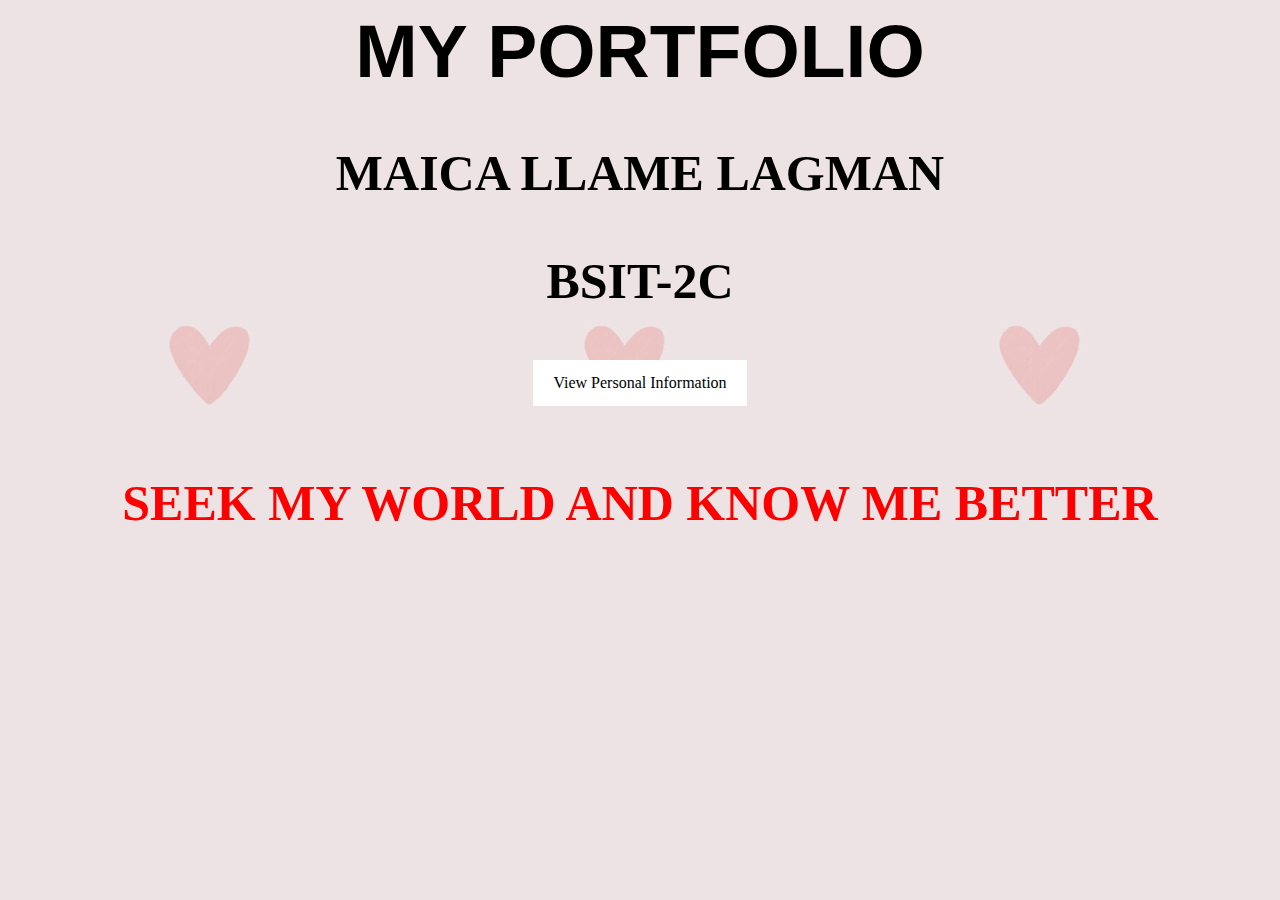
<file: index.html>
<html>
	<head>
		<title>My Portfolio</title>
	</head>



	<link rel="stylesheet" href="style.css"/>
	



<body>
	<div>
	<h1 style="color:black;"><b>MY PORTFOLIO</b></h1>
	<p  style="color:black;"><b>MAICA LLAME LAGMAN</b></p>
	<p  style="color:black;"><b>BSIT-2C</b></p>
	<a class="one" href="Home.html">View Personal Information</a><br/><br/>

	
	<p style="color:red;"><b>SEEK MY WORLD AND KNOW ME BETTER<b><p>
	<div/>
</body>
</html>
</file>
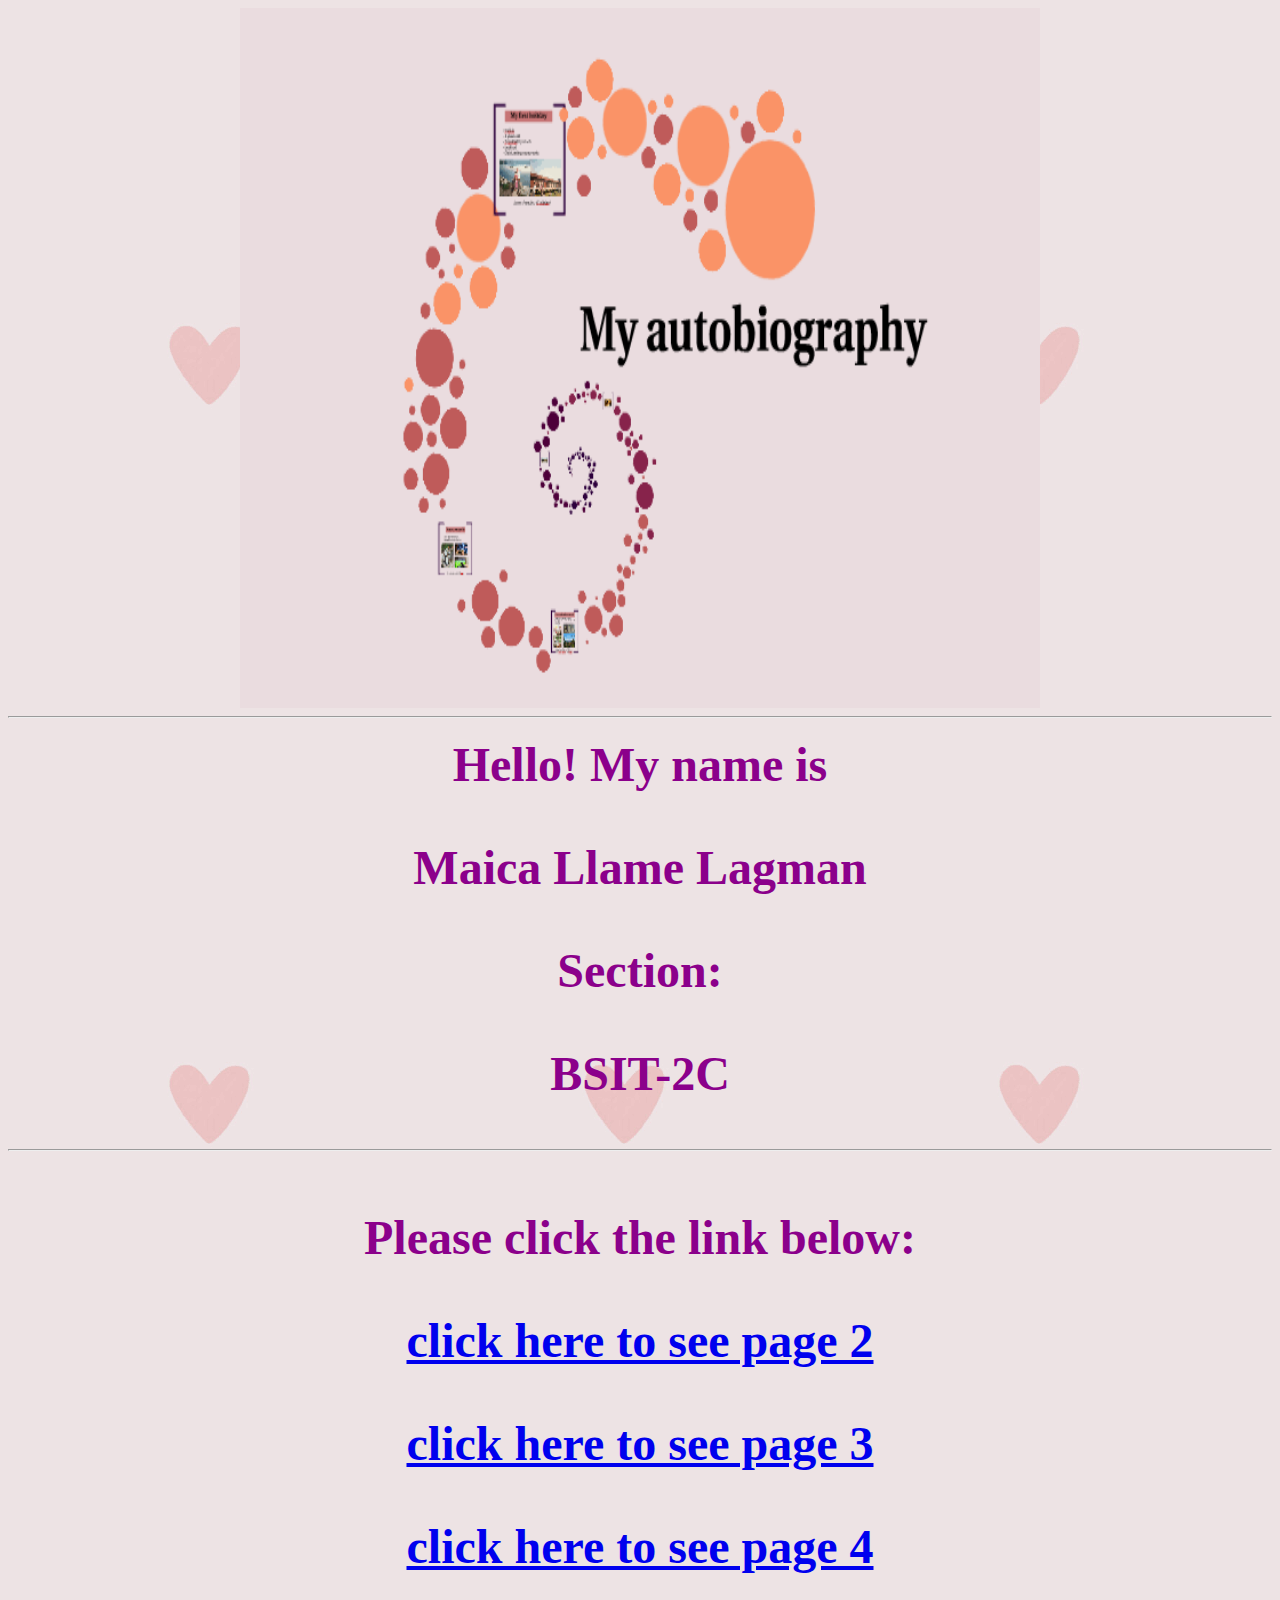
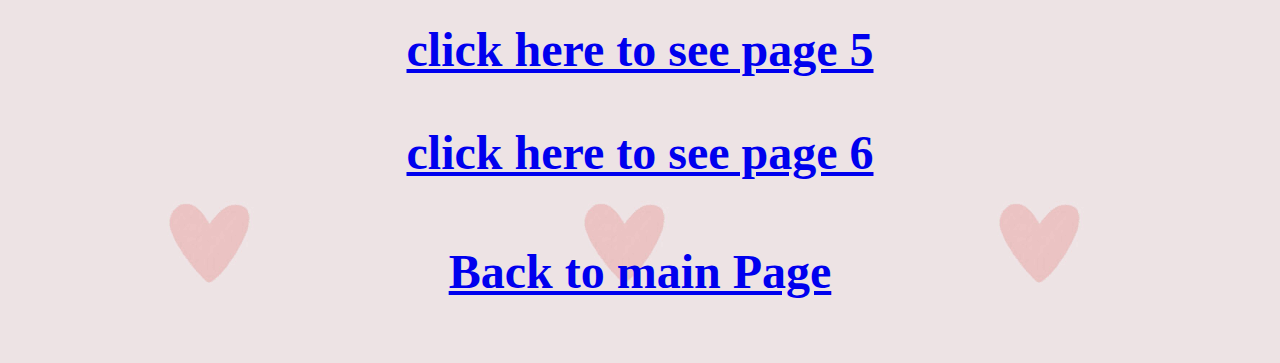
<file: Home.html>
<html>
  <head>
  <title>Home</title>
  </head>
  <body>
  <center>
  <body background="mink.jpg">
  <img src="autobiography.jpg" width="800px"; height="700px";>
  </center>
   <hr>
   <center>
   <h3>
   <font face="calibri" size="20px" color="#8B008B">
   Hello! My name is
   <p>
   <font face="rockwell" size="20"><b>Maica Llame Lagman</b>
   </p>
   <p>
      <font face="calibri" size="20px" color="#8B008B">Section:
    <p>
      <font face="rockwell" size="15px"><b>BSIT-2C</b>
      <hr>
      <center>
      <h2>
      <font face="calibri" size="10px"><b>Please click the link below:
</b>
  <p>
<a href="page2.html">click here to see page 2</a>
</p>
  <p>
<a href="page3.html">click here to see page 3</a>
</p> <p>
<a href="page4.html">click here to see page 4</a>
  </p>
    <p>
<a href="page5.html">click here to see page 5</a>
</p> <p>
<a href="page6.html">click here to see page 6</a>
  </p> <h4><center><a href ="index.html">Back to main Page</a></center></h4>
</file>
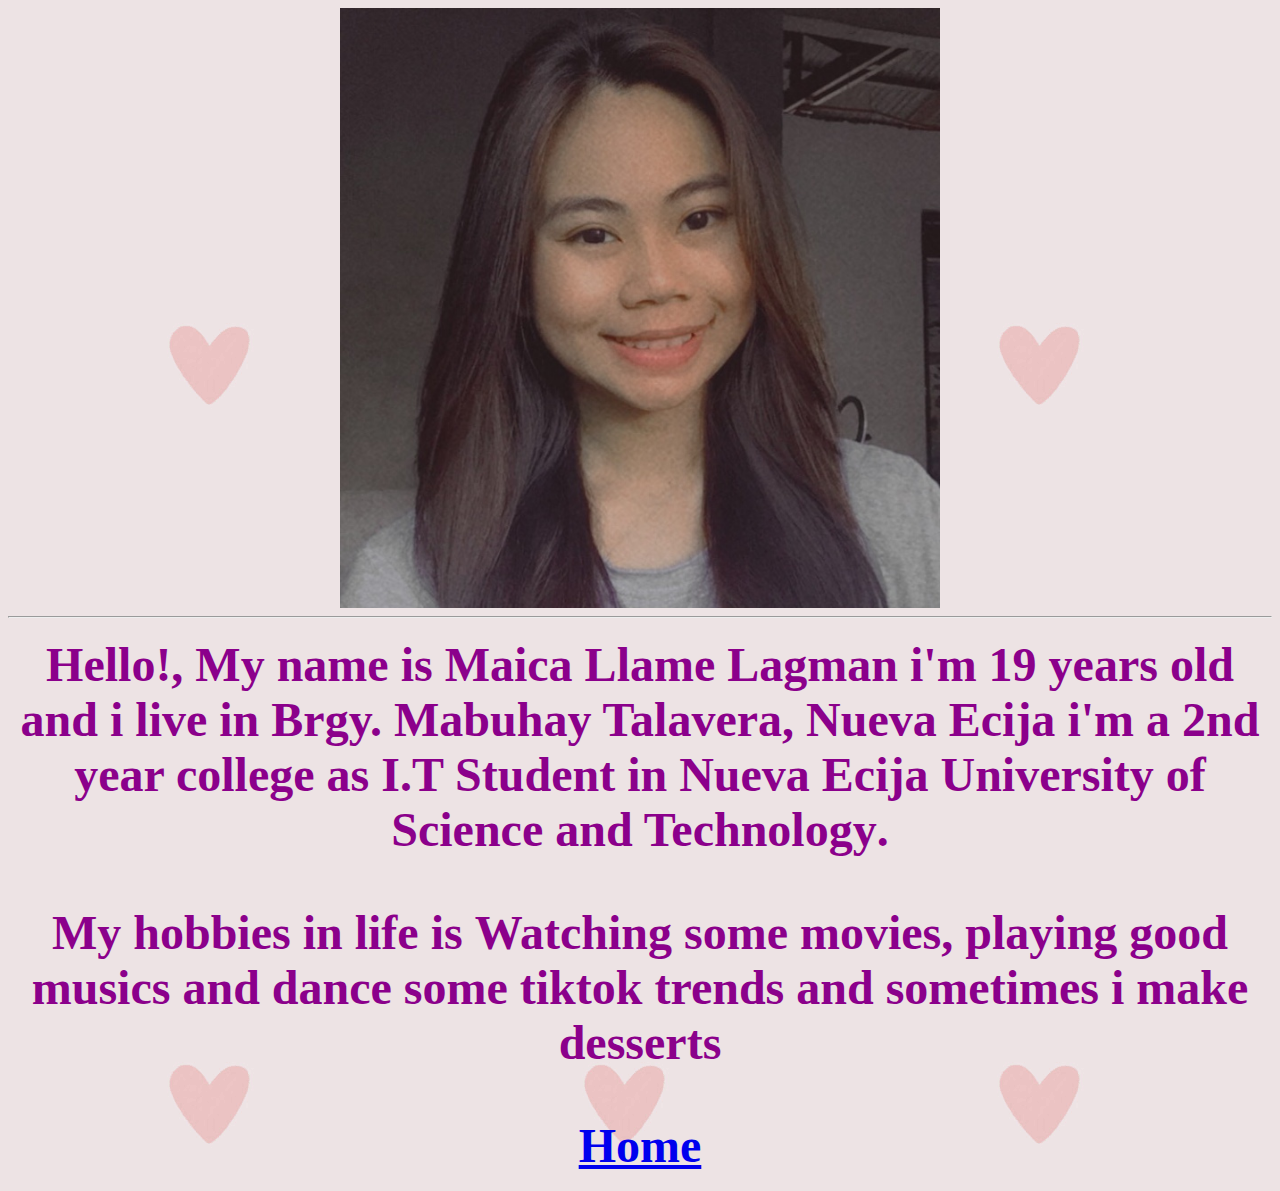
<file: page2.html>
<html>

<head> <title>page2</title> </head>

<body> <center>

<body background="mink.jpg">

<img src="maica.jpg" width="600px"; height="600px">

</center> <hr> <center> <h3>

<font style="calibri" size="15px" color="#8B008B">

Hello!, My name is <b> Maica Llame Lagman</b> i'm <b> 19 years old</b> and i live in <b> Brgy. Mabuhay Talavera, Nueva Ecija </b> i'm

a 2nd year college as <b> I.T Student</b> in <font face="rockwell">

<b> Nueva Ecija University of Science and Technology</b>.

<p>

<font face="calibri"> My hobbies in life is <b> Watching some

movies, playing good musics and dance some tiktok trends and sometimes i make desserts</b>

<p> <center>

<a href="Home.html"> <font face="rockwell" size="10"><b>Home</b>

</center> </body> </html>
</file>
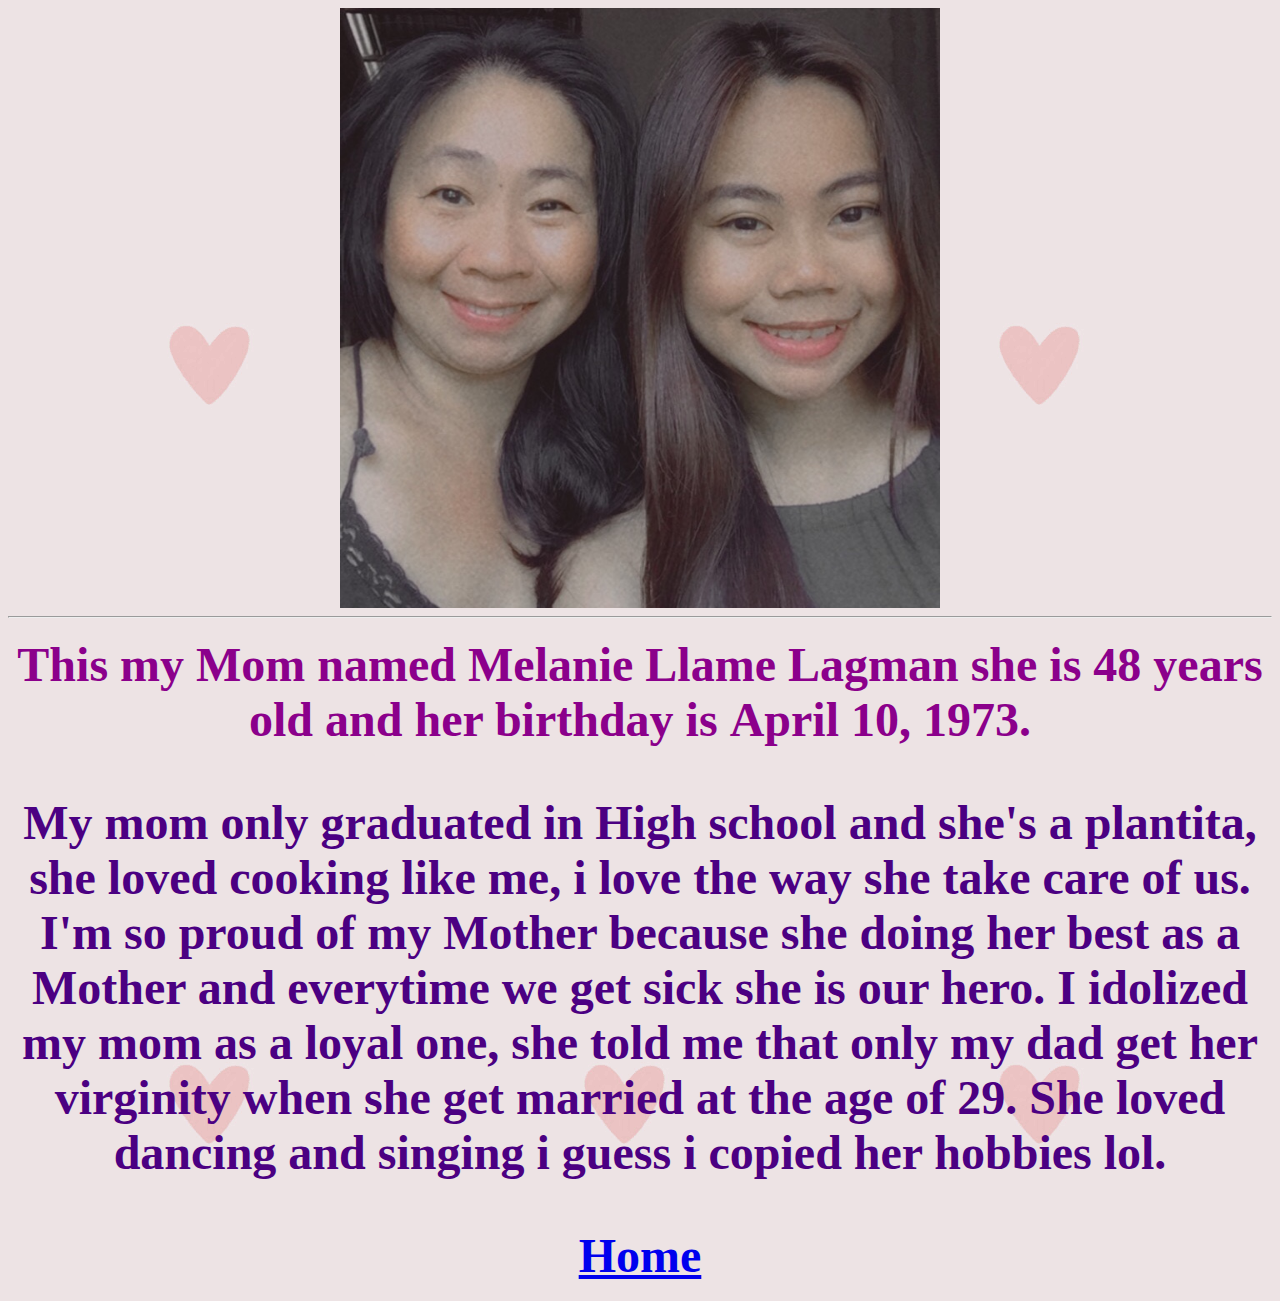
<file: page3.html>
<html>

<head> <title>page3</title> </head>

<body>

<body background="mink.jpg">

<center>

<img src="mom.jpg" width="600px"; height="600px";>

</center> <hr> <center> <h3>

<font face="calibri" size="15px" color="#8B008B"> This my Mom

named<b> Melanie Llame Lagman</b> she is <b>48 </b>years old and her birthday is <b>April 10, 1973.</b>

<center> <p>

<font face="rockwell" size="10px" color="#4B0082"> My mom only

graduated in High school and she's a plantita, she loved cooking like me, i love the way she take care of us. I'm so proud of my Mother because she doing her best as a Mother and everytime we get sick she is our hero. I idolized my mom as a loyal one, she told me that only my dad get her virginity when she get married at the age of 29. She loved dancing and singing i guess i copied her hobbies lol.

</center> <p> <center>

<a href="Home.html"> <font face="rockwell" size="10"><b>Home</b>

</center> </body> </html>
</file>
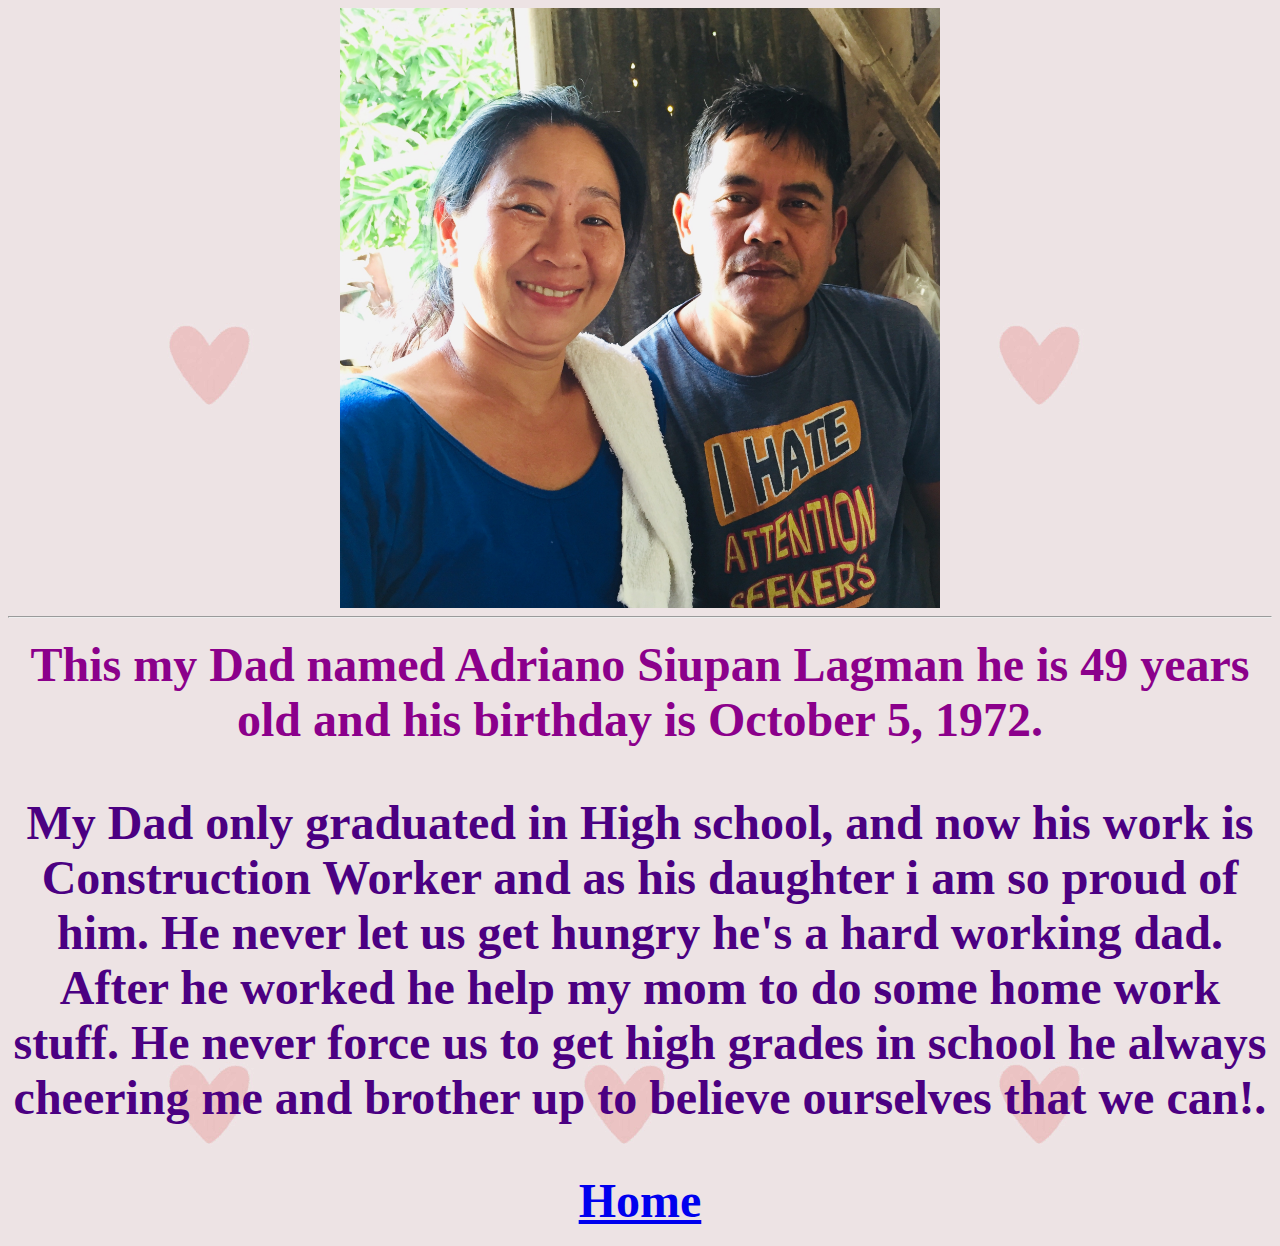
<file: page4.html>
<html>

<head> <title>page4</title> </head>

<body>

<body background="mink.jpg">

<center>

<img src="dad.jpg" width="600px"; height="600px";>

</center> <hr> <center> <h3>

<font face="calibri" size="15px" color="#8B008B"> This my Dad

named<b> Adriano Siupan Lagman</b> he is <b>49 </b>years old and his birthday is <b>October 5, 1972.</b>

<center> <p>

<font face="rockwell" size="10px" color="#4B0082"> My Dad only

graduated in High school, and now his work is Construction Worker and as his daughter i am so proud of him. He never let us get hungry he's a hard working dad. After he worked he help my mom to do some home work stuff. He never force us to get high grades in school he always cheering me and brother up to believe ourselves that we can!.

</center> <p> <center>

<a href="Home.html"> <font face="rockwell" size="10"><b>Home</b>

</center> </body> </html>
</file>
<file: style.css>
body
	{
	background-image: url('mink.jpg');
	text-align:center;
	}
	h1
	{
	font-family:arial;
	font-size: 75px;
	}
	p
	{
	text-align:center;
	font-size: 50px;
	}
	a.one:link
	{
	background-color: white;
  	color: black;
  	padding: 14px 20px;
  	text-align: center;
 	text-decoration: none;
  	display: inline-block;
	}
	a.one:visited {color:#0000ff;}
	a.one:hover {font-size:150%;}
</file>
